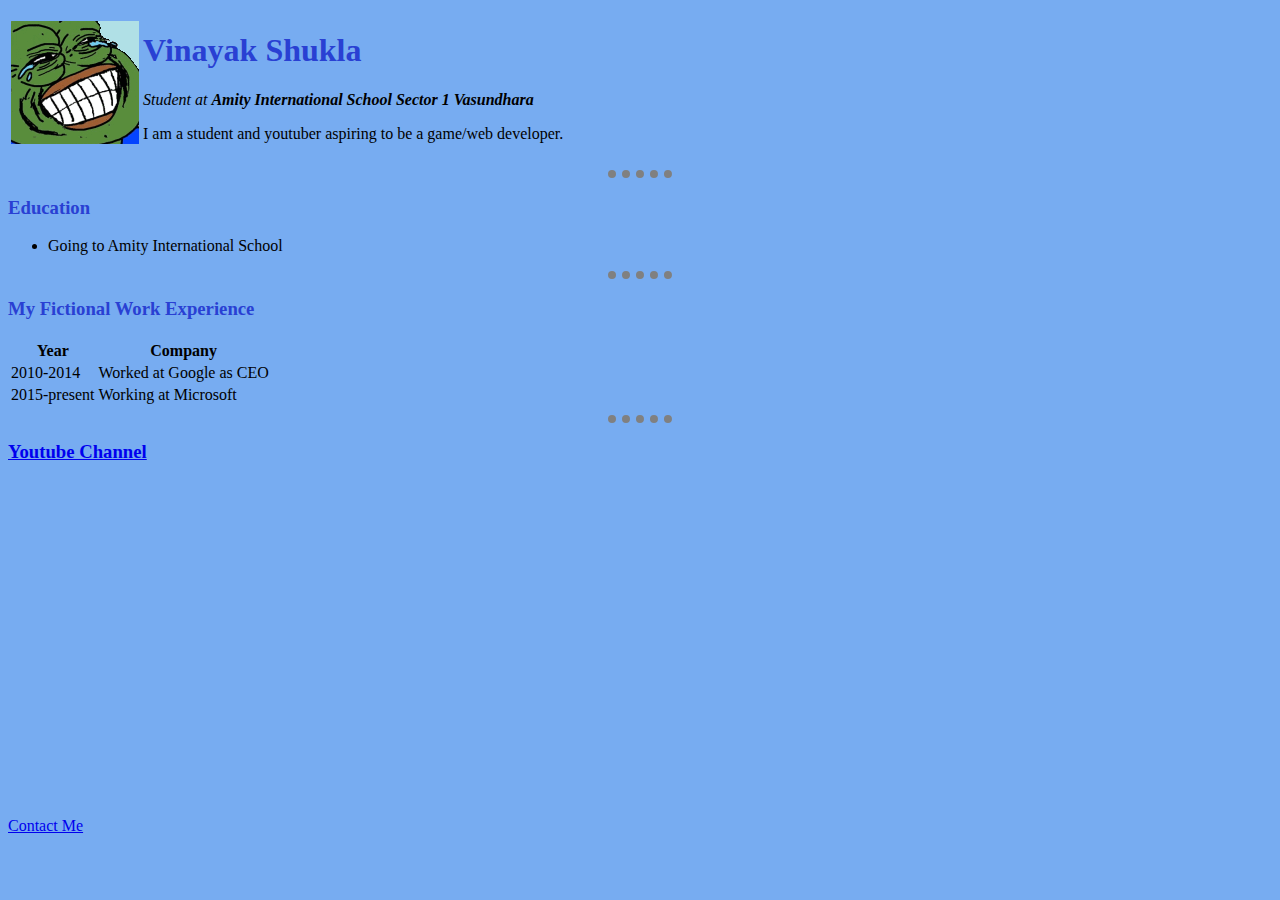
<file: index.html>
<!DOCTYPE html>
<html lang="en" dir="ltr">

<head>
  <meta charset="utf-8">
  <title>Vinayak's site</title>
  <link rel="stylesheet" href="styles.css">
</head>

<body>
  <table>
    <tr>
      <td> <img class="LMFAO" src="LMFAO.gif" alt="LMAO"> </td>
      <td>
        <h1>Vinayak Shukla</h1>
        <p><i>Student at <strong>Amity International School Sector 1 Vasundhara</strong></i></p>
        <p>
          I am a student and youtuber aspiring to be a game/web developer.
        </p>
      </td>
    </tr>
  </table>

  <hr>
  <p>
  <h3>Education</h3>
  <ul>
    <li>Going to Amity International School</li>
  </ul>
  </p>
  <hr />
  <h3>My <strong>Fictional</strong> Work Experience</h3>
  <p>
  <table>
    <thead>
      <tr>
        <th>Year</th>
        <th>Company</th>
      </tr>
    </thead>
    <tr>
      <td>2010-2014</td>
      <td>Worked at Google as CEO</td>
    </tr>
    <tr>
      <td>2015-present</td>
      <td>Working at Microsoft</td>
    </tr>
  </table>
  <hr>
  </p>

  <p>
    <a href="https://www.youtube.com/channel/UCtIwVX098bkkmuu8fc6gyNw">
      <h3>Youtube Channel</h3>
    </a>
    <iframe width="560" height="315" src="https://www.youtube.com/embed/3J9lqtK1oHY" title="YouTube video player" frameborder="0" allow="accelerometer; autoplay; clipboard-write; encrypted-media; gyroscope; picture-in-picture" allowfullscreen>
    </iframe>

  </p>
  <a href="contact-me.html">Contact Me</a>

</body>
</html>
</file>
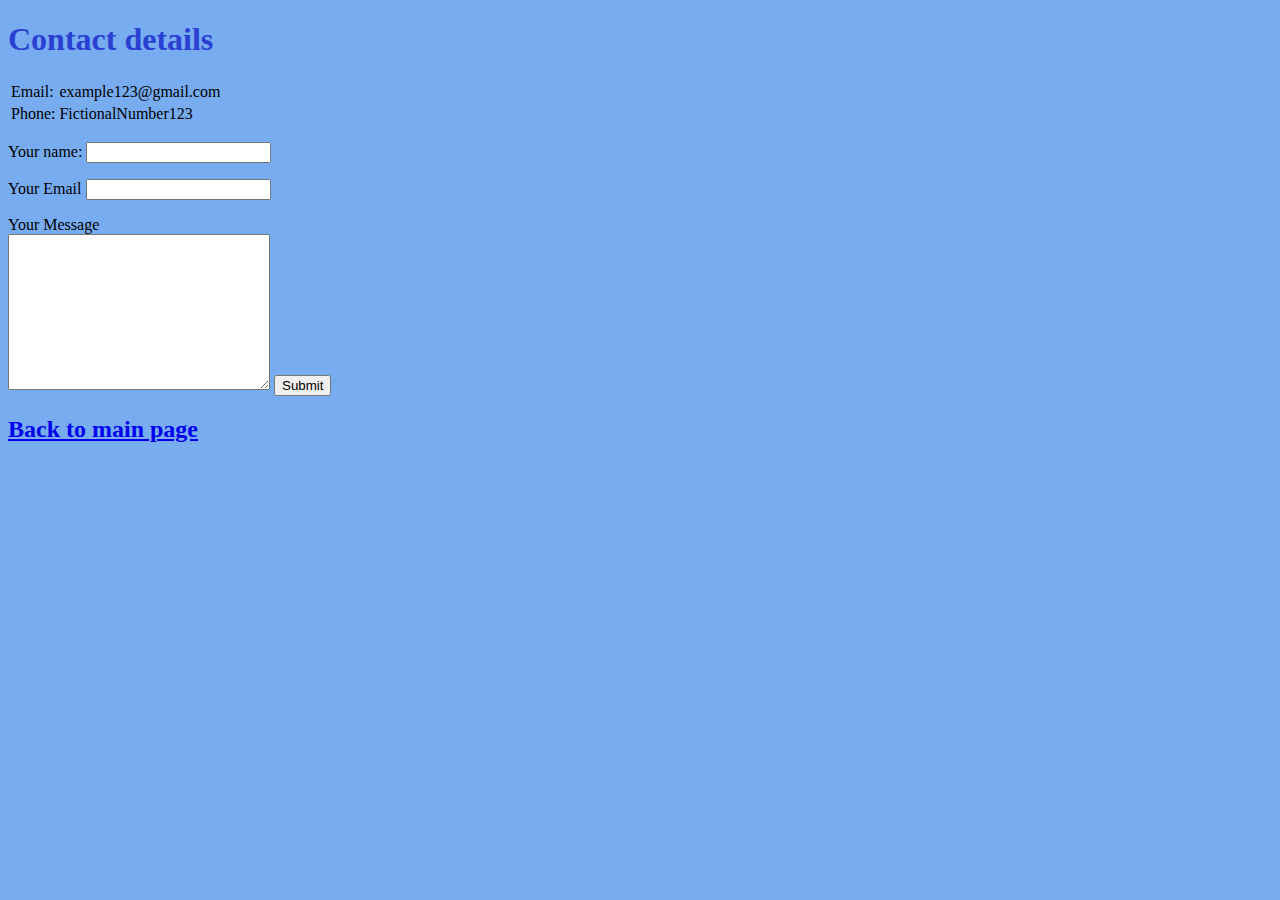
<file: contact-me.html>
<!DOCTYPE html>
<html lang="en">
<head>
    <meta charset="UTF-8">
    <meta http-equiv="X-UA-Compatible" content="IE=edge">
    <meta name="viewport" content="width=device-width, initial-scale=1.0">
    <title>Contact Me</title>
    <link rel="stylesheet" href="styles.css">
</head>
<body>
    <h1>Contact details</h1>
    <p>
      <table>
          <tr>
              <td>Email:</td>
              <td>example123@gmail.com</td>
          </tr>
          <tr>
              <td>Phone:</td>
              <td>FictionalNumber123</td>
          </tr>
      </table>  
    </p>
    <p>
    <form action="mailto:roy.anupma05@gmail.com" method="POST" enctype="text/plain">
    <label for="">Your name:</label>
    <input type="text" name="yourName" id="">
    <br>
    </p>
    <p>
        <label for="">Your Email</label>
        <input type="email" name="yourEmail">
        <br>
    </p>
    <p>
    <label for="">Your Message</label><br>
    <textarea name="yourMessage" id="" cols="30" rows="10"></textarea>
    <input type="submit">
    <br>
    </p>
    </form>
    
    
    
    
    
    
    
    
    <a href="index.html"><h2>Back to main page</h2></a>
</body>
</html>
</file>
<file: styles.css>
body {
  background-color: #77acf1;
}

hr {
  border-style: none;
  border-top-style: dotted;
  border-width: 8px;
  border-color: grey;
  width: 5%;
}

h1 {
  color: #2940d3;
}

h3 {
  color: #2940d3;
}

.LMFAO {
  background-color: powderblue;
}
</file>
